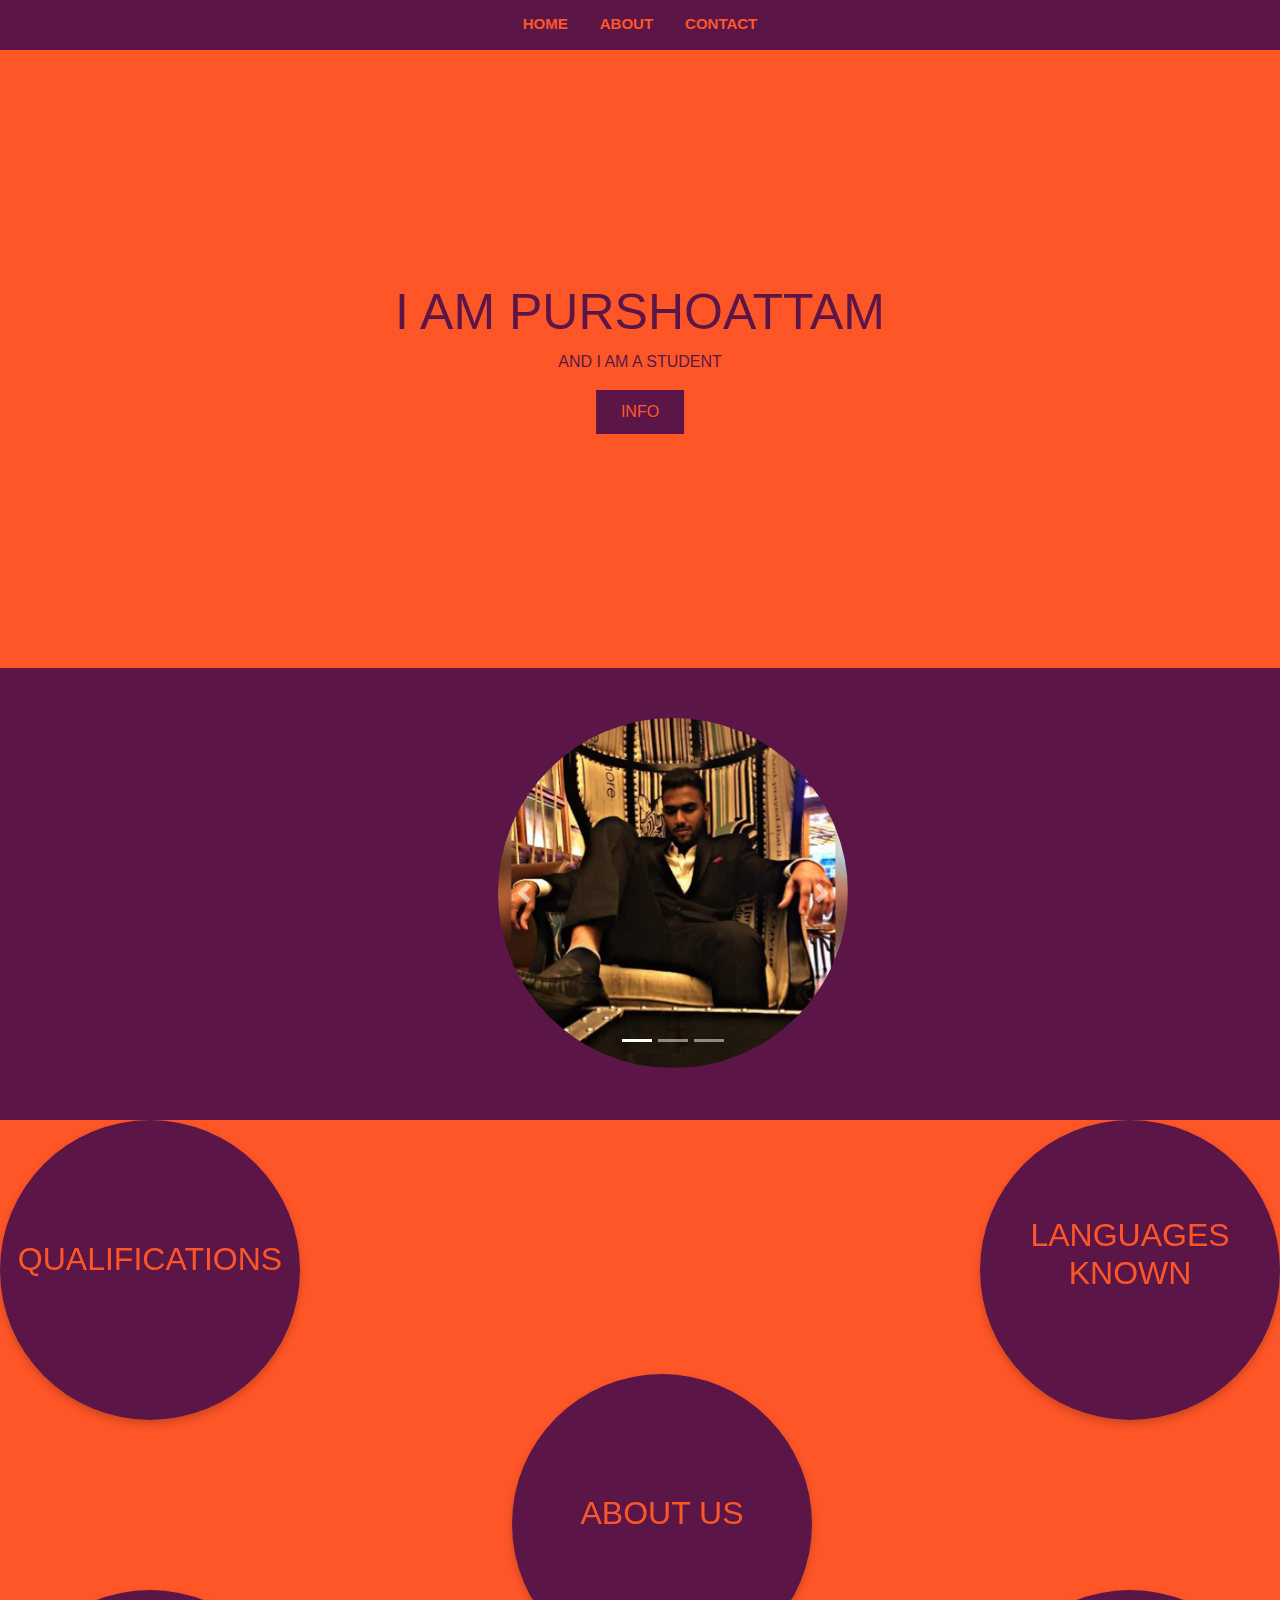
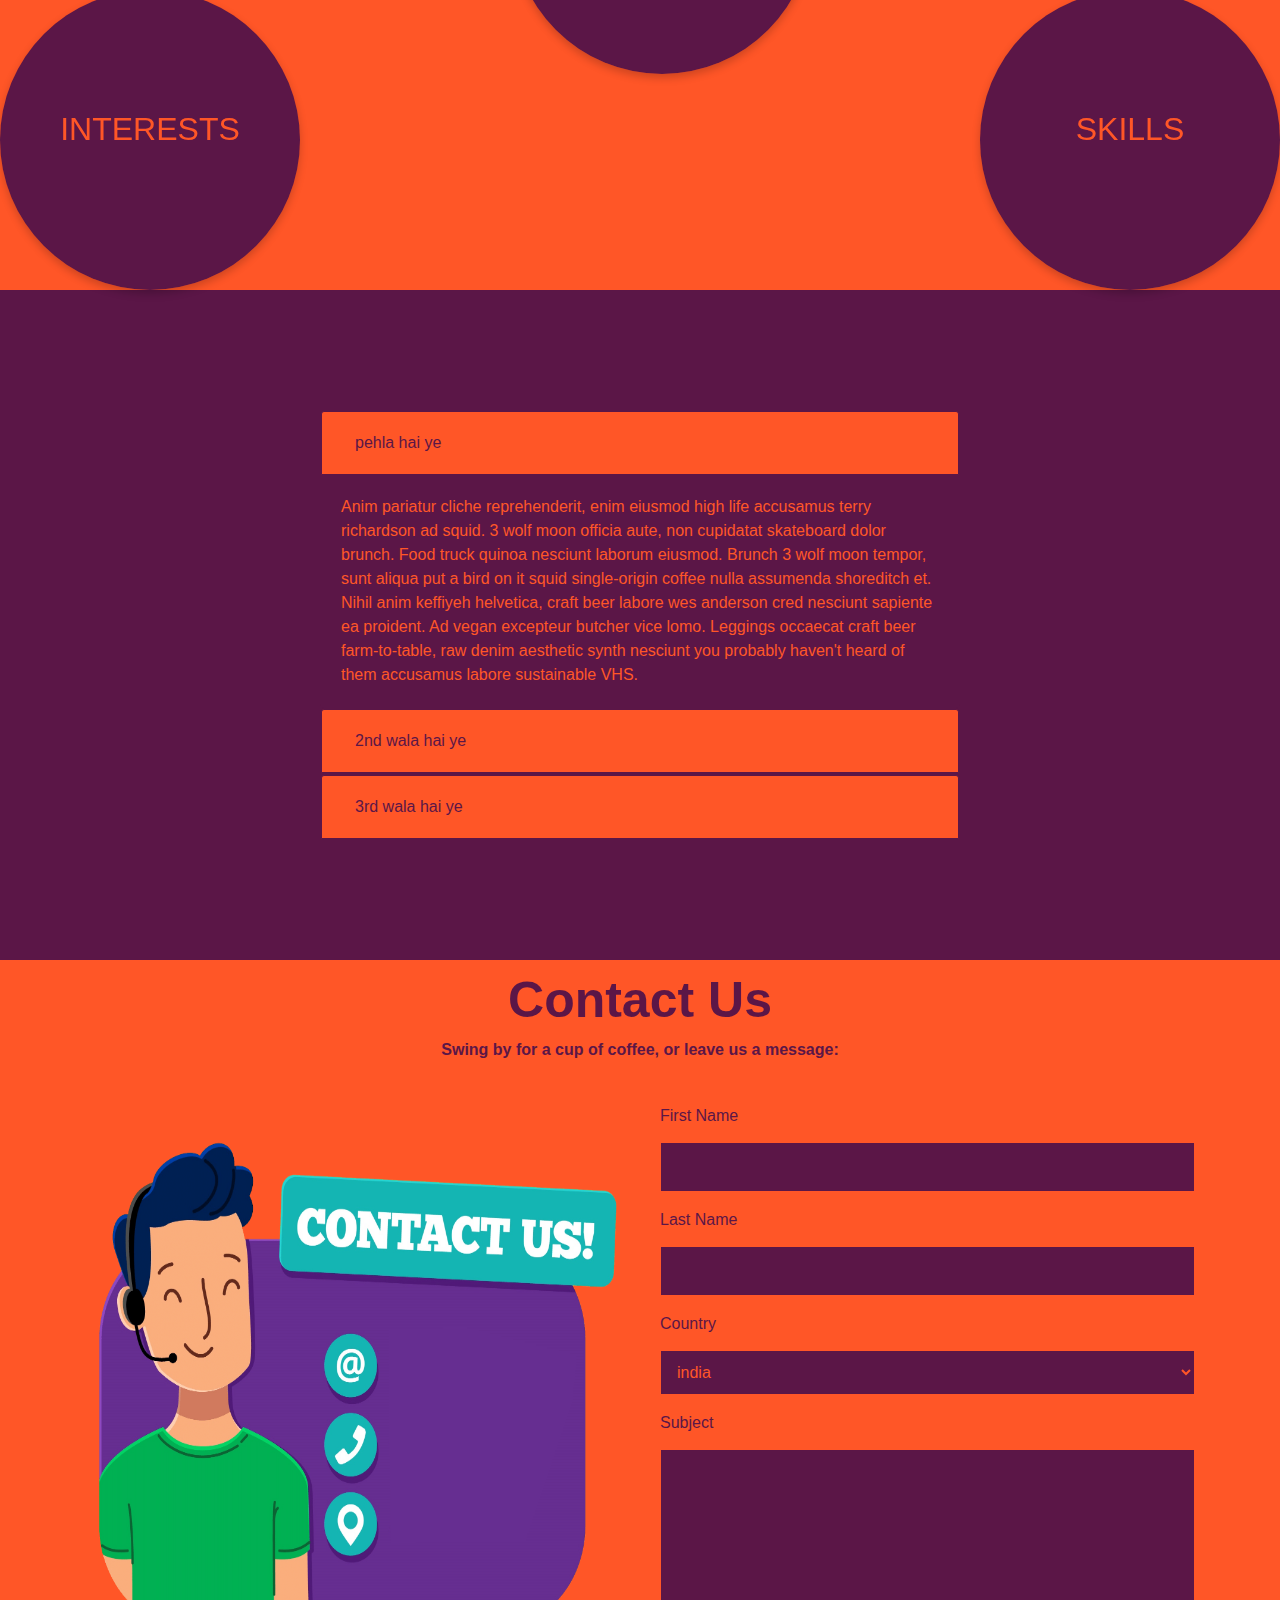
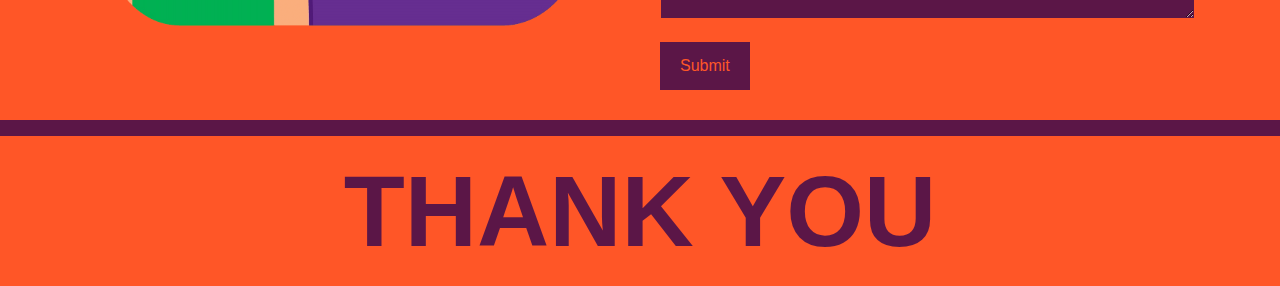
<file: assignment.html>
<!doctype html>
<html lang="en">
  <head>
    <!-- Required meta tags -->
    <meta charset="utf-8">
    <meta name="viewport" content="width=device-width, initial-scale=1, shrink-to-fit=no">

    <!-- Bootstrap CSS -->
    <link rel="stylesheet" href="https://stackpath.bootstrapcdn.com/bootstrap/4.3.1/css/bootstrap.min.css" integrity="sha384-ggOyR0iXCbMQv3Xipma34MD+dH/1fQ784/j6cY/iJTQUOhcWr7x9JvoRxT2MZw1T" crossorigin="anonymous">
    <link rel="stylesheet" href="./assignment.css" />
    <title>Hello, world!</title>
  </head>
  <body>
<!--html start-->

<div class="mera-nav">
        <ul class="nav justify-content-center">
                <li class="nav-item">
                  <a class="nav-link" href="#">HOME</a>
                </li>
                <li class="nav-item">
                  <a class="nav-link" href="#abtus">ABOUT</a>
                </li>
                <li class="nav-item">
                  <a class="nav-link" href="#conre">CONTACT</a>
                </li>
              </ul>
</div>
</BR> </BR>
<div class="hero-image">
        <div class="hero-text">
          <h1 style="font-size:50px">I AM PURSHOATTAM</h1>
          <p>AND I AM A STUDENT</p>
          <button>INFO</button>
        </div>
</div>

<div class="caras">
        <div id="carouselExampleIndicators" class="carousel slide" data-ride="carousel">
           <ol class="carousel-indicators">
             <li data-target="#carouselExampleIndicators" data-slide-to="0" class="active"></li>
             <li data-target="#carouselExampleIndicators" data-slide-to="1"></li>
             <li data-target="#carouselExampleIndicators" data-slide-to="2"></li>
           </ol>
           <div class="carousel-inner">
             <div class="carousel-item active">
               <img class="d-block w-100" src="./BLZR.jpg"  alt="First slide" height="350px" width="350px" border-radius>
             </div>
             <div class="carousel-item">
               <img class="d-block w-100" src="./DUHE.jpg" alt="Second slide" height="350px">
             </div>
             <div class="carousel-item">
               <img class="d-block w-100" src="./REVR.jpg" alt="Third slide"  height="350px">
             </div>
           </div>
           <a class="carousel-control-prev" href="#carouselExampleIndicators" role="button" data-slide="prev">
             <span class="carousel-control-prev-icon" aria-hidden="true"></span>
             <span class="sr-only">Previous</span>
           </a>
           <a class="carousel-control-next" href="#carouselExampleIndicators" role="button" data-slide="next">
             <span class="carousel-control-next-icon" aria-hidden="true"></span>
             <span class="sr-only">Next</span>
           </a>
         </div>
    </div>



    <div class="abtus" id="abtus">
        <div class="flip-card">
            <div class="flip-card-inner">
              <div class="flip-card-front">
              </BR> </BR> </BR> </BR> </BR>
                <h2>QUALIFICATIONS</h2>
              </div>
              <div class="flip-card-back">
              </br> </br> </br>
                <p>10th from sps lonavala</p> 
                <p>12th from rn podar</p>
                <p>13th from mks</p>
                <p>14th from mks</p>
              </div>
            </div>
          </div>
          <div class="flip-cardp">
              <div class="flip-card-inner">
                <div class="flip-card-front">
                  </BR> </BR> </BR> </BR> 
                  <h2>LANGUAGES KNOWN</h2>
                </div>
                <div class="flip-card-back">
                  </br> </br> </br>
                  <p>HINDI</p> 
                  <p>ENGLISH</p>
                  <p>MARATHI</p>
                  <p>MARWADI</p>
                </div>
              </div>
            </div>
            <div class="flip-cardr">
                <div class="flip-card-inner">
                  <div class="flip-card-front">
                    </br> </br> </br> </br> </br> 
                    <h2>ABOUT US</h2>
                  </div>
                  <div class="flip-card-back">
                    </br> </br> </br></br> </br> 
                    <h2>ABOUT US</h2>
                  </div>
                </div>
              </div>
              <div class="flip-carda">
                  <div class="flip-card-inner">
                    <div class="flip-card-front">
                      </br> </br> </br> </br> </br> 
                      <h2>INTERESTS</h2>
                    </div>
                    <div class="flip-card-back">
                      </br> </br> </br>
                      <p>COMICS</p> 
                      <p>TV SHOWS</p>
                      <p>SPORTS</p>
                      <p>FOOD</p>
                    </div>
                  </div>
                </div>
                <div class="flip-cardj">
                    <div class="flip-card-inner">
                      <div class="flip-card-front">
                        </br> </br> </br></br> </br> 
                        <h2>SKILLS</h2>
                      </div>
                      <div class="flip-card-back">
                        </br> </br> </br> </br> 
                        <p>BASIC COMP. KNOWLEDGE</p> 
                        <p>MMA</p>
                        <p>SPORTS</p>   
                       </div>
                    </div>
                  </div>
      </div>

    </br> </br></br></br></br>
      <div class="kachra">
          <div id="accordion">
              <div class="card">
                <div class="card-header" id="headingOne">
                  <h5 class="mb-0">
                    <button  class="btn btn-link" data-toggle="collapse" data-target="#collapseOne" aria-expanded="true" aria-controls="collapseOne" style="color:rgb(91,22,71)">
                      pehla hai ye
                    </button>
                  </h5>
                </div>
            
                <div id="collapseOne" class="collapse show" aria-labelledby="headingOne" data-parent="#accordion">
                  <div class="card-body">
                    Anim pariatur cliche reprehenderit, enim eiusmod high life accusamus terry richardson ad squid. 3 wolf moon officia aute, non cupidatat skateboard dolor brunch. Food truck quinoa nesciunt laborum eiusmod. Brunch 3 wolf moon tempor, sunt aliqua put a bird on it squid single-origin coffee nulla assumenda shoreditch et. Nihil anim keffiyeh helvetica, craft beer labore wes anderson cred nesciunt sapiente ea proident. Ad vegan excepteur butcher vice lomo. Leggings occaecat craft beer farm-to-table, raw denim aesthetic synth nesciunt you probably haven't heard of them accusamus labore sustainable VHS.
                  </div>
                </div>
              </div>
              <div class="card" style="border:1px solid rgb(91,22,71)">
                <div class="card-header" id="headingTwo" style="border-color:rgb(91,22,71)">
                  <h5 class="mb-0">
                    <button class="btn btn-link collapsed" data-toggle="collapse" data-target="#collapseTwo" aria-expanded="false" aria-controls="collapseTwo" style="color:rgb(91,22,71)" >
                      2nd wala hai ye
                    </button>
                  </h5>
                </div>
                <div id="collapseTwo" class="collapse" aria-labelledby="headingTwo" data-parent="#accordion">
                  <div class="card-body">
                    Anim pariatur cliche reprehenderit, enim eiusmod high life accusamus terry richardson ad squid. 3 wolf moon officia aute, non cupidatat skateboard dolor brunch. Food truck quinoa nesciunt laborum eiusmod. Brunch 3 wolf moon tempor, sunt aliqua put a bird on it squid single-origin coffee nulla assumenda shoreditch et. Nihil anim keffiyeh helvetica, craft beer labore wes anderson cred nesciunt sapiente ea proident. Ad vegan excepteur butcher vice lomo. Leggings occaecat craft beer farm-to-table, raw denim aesthetic synth nesciunt you probably haven't heard of them accusamus labore sustainable VHS.
                  </div>
                </div>
              </div>
              <div class="card">
                <div class="card-header" id="headingThree">
                  <h5 class="mb-0">
                    <button class="btn btn-link collapsed" data-toggle="collapse" data-target="#collapseThree" aria-expanded="false" aria-controls="collapseThree"  style="color:rgb(91,22,71)">
                      3rd wala hai ye
                    </button>
                  </h5>
                </div>
                <div id="collapseThree" class="collapse" aria-labelledby="headingThree" data-parent="#accordion">
                  <div class="card-body">
                    Anim pariatur cliche reprehenderit, enim eiusmod high life accusamus terry richardson ad squid. 3 wolf moon officia aute, non cupidatat skateboard dolor brunch. Food truck quinoa nesciunt laborum eiusmod. Brunch 3 wolf moon tempor, sunt aliqua put a bird on it squid single-origin coffee nulla assumenda shoreditch et. Nihil anim keffiyeh helvetica, craft beer labore wes anderson cred nesciunt sapiente ea proident. Ad vegan excepteur butcher vice lomo. Leggings occaecat craft beer farm-to-table, raw denim aesthetic synth nesciunt you probably haven't heard of them accusamus labore sustainable VHS.
                  </div>
                </div>
              </div>
            </div>
          </div>

        </br> </br></br></br></br>

        <div class="kuch" >
        <div class="container" id="conre">
              <style>
                  body {
                    font-family: Arial, Helvetica, sans-serif;
                  }
                  
                  * {
                    box-sizing: border-box;
                  }
                  
                  /* Style inputs */
                  input[type=text], select, textarea {
                    width: 100%;
                    padding: 12px;
                   
                    margin-top: 6px;
                    margin-bottom: 16px;
                    resize: vertical;
                    background-color: rgb(91,22,71);
                    border: 1px solid rgb(255,86,39);
                  }
                  
                  input[type=submit] {
                    
                   
                    padding: 12px 20px;
                    border: none;
                    cursor: pointer;
                    background-color: rgb(91,22,71);
                  }
                  
                  input[type=submit]:hover {
                    background-color: #45a049;
                  }
                  
                  /* Style the container/contact section */
                  .container {
                    border-radius: 5px;
                    
                    padding: 10px;
                  }
                  
                  /* Create two columns that float next to eachother */
                  .column {
                    float: left;
                    width: 50%;
                    margin-top: 6px;
                    padding: 20px;
                    height: s
                  }
                  
                  /* Clear floats after the columns */
                  .row:after {
                    content: "";
                    display: table;
                    clear: both;
                  }
                  
                  /* Responsive layout - when the screen is less than 600px wide, make the two columns stack on top of each other instead of next to each other */
                  @media screen and (max-width: 600px) {
                    .column, input[type=submit] {
                      width: 100%;
                      margin-top: 0;
                      background-color: rgb(255,86,39);
                      border: 1px solid rgb(255,86,39);
                    }
                  }
                  </style>
            <div style="text-align:center">
              <h2 style="color:rgb(91,22,71);font-size: 50px ; font-weight: bolder">Contact Us</h2>
              <p style="color:rgb(91,22,71); font-weight: bolder">Swing by for a cup of coffee, or leave us a message:</p>
            </div>
            <div class="row">
              <div class="column">
                <img src="./contact-us.png" style="width:100% ; height:530px">
              </div>
              <div class="column" style="color:rgb(91,22,71);background-color:rgb(255,86,39)">
                <form action="/action_page.php">
                  <label for="fname">First Name</label>
                  <input type="text" id="fname" name="firstname" placeholder="" style="color:rgb(255,86,39)">
                  <label for="lname">Last Name</label>
                  <input type="text" id="lname" name="lastname" placeholder="" style="color:rgb(255,86,39)">
                  <label for="country">Country</label>
                  <select id="country" name="country" style="color:rgb(255,86,39)">
                    <option value="australia" style="color:rgb(255,86,39);">india</option>
                    <option value="canada" style="color:rgb(255,86,39)">Canada</option>
                    <option value="usa" style="color:rgb(255,86,39)">USA</option>
                  </select>
                  <label for="subject">Subject</label>
                  <textarea id="subject" name="subject" placeholder="" style="height:170px;color:rgb(255,86,39)"></textarea>
                  <input type="submit" value="Submit" style="color:rgb(255,86,39)">
                </form>
              </div>
            </div>
          </div>
        </div>
    

        <div class="footle">
          <p></p>
          <p></p>
          <p></p>
          <p></p>
          <p></p>
          
          <p>THANK YOU</p>
        </div>
    
        







<!--html end-->
    <!-- Optional JavaScript -->
    <!-- jQuery first, then Popper.js, then Bootstrap JS -->
    <script src="https://code.jquery.com/jquery-3.3.1.slim.min.js" integrity="sha384-q8i/X+965DzO0rT7abK41JStQIAqVgRVzpbzo5smXKp4YfRvH+8abtTE1Pi6jizo" crossorigin="anonymous"></script>
    <script src="https://cdnjs.cloudflare.com/ajax/libs/popper.js/1.14.7/umd/popper.min.js" integrity="sha384-UO2eT0CpHqdSJQ6hJty5KVphtPhzWj9WO1clHTMGa3JDZwrnQq4sF86dIHNDz0W1" crossorigin="anonymous"></script>
    <script src="https://stackpath.bootstrapcdn.com/bootstrap/4.3.1/js/bootstrap.min.js" integrity="sha384-JjSmVgyd0p3pXB1rRibZUAYoIIy6OrQ6VrjIEaFf/nJGzIxFDsf4x0xIM+B07jRM" crossorigin="anonymous"></script>
  </body>
</html>
</file>
<file: assignment.css>
html,body{
    height: 100%;
    width: 100%;
    scroll-behavior: smooth;  
    background-color:rgb(91,22,71);
    }
.mera-nav{
    padding: 5px;
    background-color:rgb(91,22,71);
    background-size:cover;
    border-color:none;
    height: 50px;
    width: 100%;
    z-index: 1;
    position: fixed;
}  

.nav-link{
    color:rgb(255,86,39);
    font-size: 15px;
    font-weight: bolder;
}

.hero-image {
    
    background-color: rgb(255,86,39);
    height: 620px;
    background-position: center;
    background-repeat: no-repeat;
    background-size: cover;
    position: relative;
  }
  
  .hero-text {
    text-align: center;
    position: absolute;
    top: 50%;
    left: 50%;
    transform: translate(-50%, -50%);
    color:rgb(91,22,71);
  }
  
  .hero-text button {
    border: none;
    outline: 0;
    display: inline-block;
    padding: 10px 25px;
    color: rgb(255,86,39);
    background-color: rgb(91,22,71);
    text-align: center;
    cursor: pointer;
  }
  
  .hero-text button:hover {
    background-color: #555;
    color: white;
  }

  .caras{
    height: 352px;
    width: 350px;
    position: relative;
    left: 35%;
    margin: 50px;
    background-color: rgb(91,22,71);
    
  }
  .carousel-inner{
    border-radius: 100%;
}

.flip-card , .flip-cardp ,.flip-cardr , .flip-carda , .flip-cardj{
  background-color: transparent;
  width: 300px;
  height: 300px;
  perspective: 1000px;
}

.flip-card-inner {
  position: relative;
  width: 100%;
  height: 100%;
  text-align: center;
  transition: transform 0.6s;
  transform-style: preserve-3d;
  box-shadow: 0 4px 8px 0 rgba(0,0,0,0.2);
  border-radius: 100%;
}

.flip-card:hover  .flip-card-inner, .flip-cardp:hover  .flip-card-inner,.flip-cardr:hover .flip-card-inner,.flip-carda:hover .flip-card-inner, .flip-cardj:hover  .flip-card-inner {
  transform: rotateY(180deg);
}

.flip-card-front, .flip-card-back {
  position: absolute;
  width: 100%;
  height: 100%;
  backface-visibility: hidden;
  border-radius: 100%;
}

.flip-card-front {
  background-color:rgb(91,22,71);
  color: rgb(255,86,39);
  z-index: 2;
  border-radius: 100%;
}

.flip-card-back {
  background-color:rgb(255,86,39);
  color:rgb(91,22,71);
  transform: rotateY(180deg);
  z-index: 1;
  border-radius: 100%;
  border: 5px solid rgb(91,22,71);
  font-weight: bolder;
}
.abtus{
  height: 770px;
  width: 100%;
  position: relative;
  border-radius: 0px;
  background-color: rgb(255,86,39);
  background-size: cover;
}
.flip-cardp{
  position: absolute;
  top: 0%;
  right: 0%;
  border-radius: 100%;
}
.flip-cardr{
  position: absolute;
  left: 40%;
  top: 33%;
}
.flip-carda{
  position: absolute;
  bottom: 0%;
}
.flip-cardj{
  position: absolute;
  bottom:0%;
  right:0%;
}

.kachra{
  width: 50%;
  position: relative;;
  left: 25%;
}
.card-header{
  background-color: rgb(255,86,39);
  
}
.btn btn-link collapsed{
  color:rgb(91,22,71);  
}
.card-header{
  border: 1px solid rgb(91,22,71);
}
.kuch{
  width: 100%;
  background-color: rgb(255,86,39);
}
.card-body{
  color: rgb(255,86,39);
  background-color: rgb(91,22,71);
}
.card{
  border-color:rgb(91,22,71);
  background-color:rgb(91,22,71);
}
.footle{
  height: 150px;
  text-align: center;
  width:100%;
  background-color:rgb(255,86,39);
  color: rgb(91,22,71);
  font-size: 100px;
  font-weight: bolder;
}
</file>
